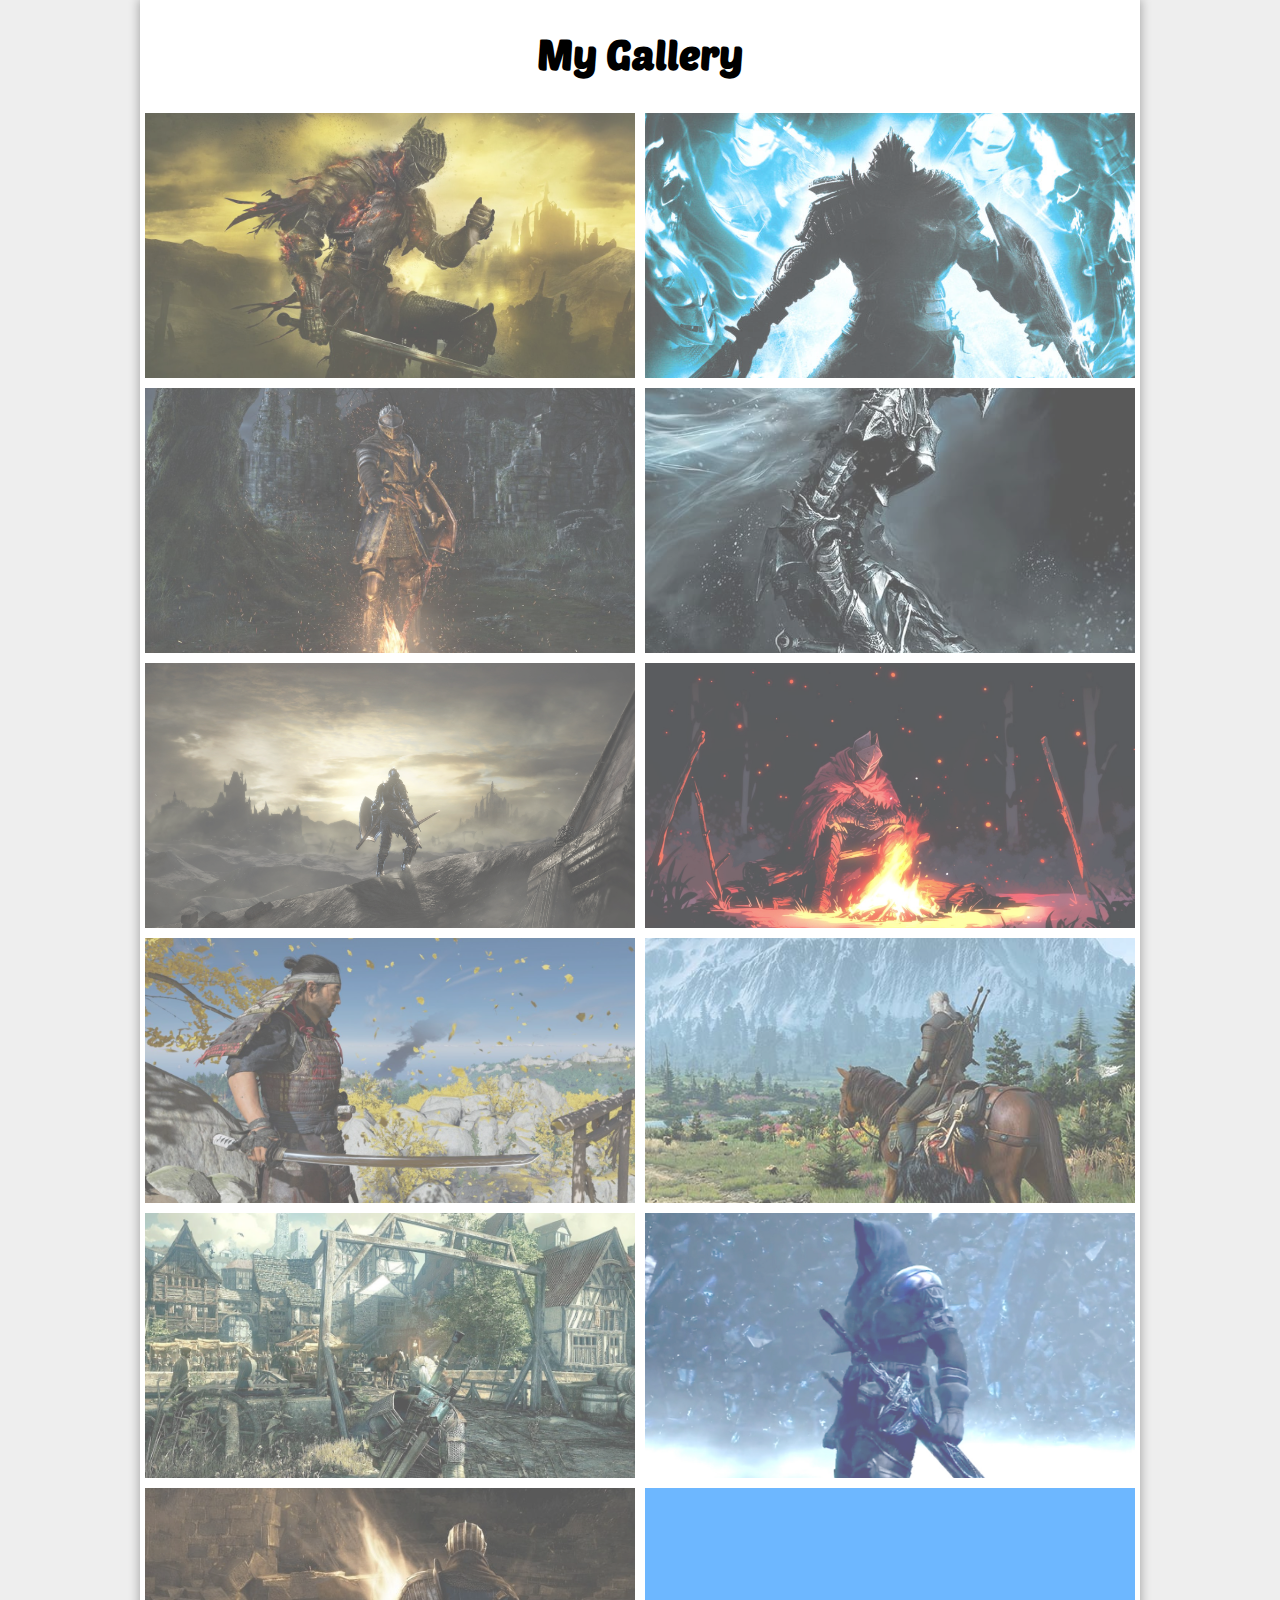
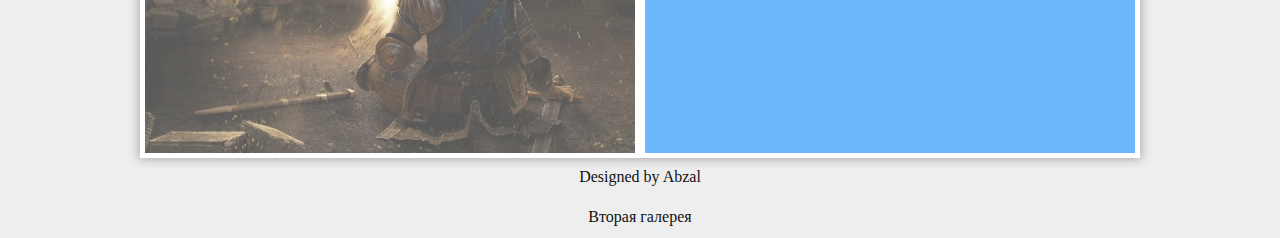
<file: index.html>
<!DOCTYPE html>
<html lang="en">
<head>
    <meta charset="UTF-8">
    <meta name="viewport" content="width=device-width, initial-scale=1.0">
    <title>Gallery</title>
    <link rel="stylesheet" href="style.css">
    <link rel="preconnect" href="https://fonts.googleapis.com">
    <link rel="preconnect" href="https://fonts.gstatic.com" crossorigin>
  <link href="https://fonts.googleapis.com/css2?family=Poetsen+One&display=swap" rel="stylesheet">
</head>
<body>
      <main class="main">
        <h2 class="heading">My Gallery</h2>
        <a href="img/img1.jpg" class="img_link" target="_blank"><div class="item" style="background-image: url(img/img1.jpg);"></div></a>
        <a href="img/img2.jpeg" class="img_link" target="_blank"><div class="item" style="background-image: url(img/img2.jpeg);"></div></a>
        <a href="img/img3.jpg" class="img_link" target="_blank"><div class="item" style="background-image: url(img/img3.jpg);"></div></a>
        <a href="img/img4.jpg" class="img_link" target="_blank"><div class="item" style="background-image: url(img/img4.jpg);"></div></a>
        <a href="img/img5.jpg" class="img_link" target="_blank"><div class="item" style="background-image: url(img/img5.jpg);"></div></a>
        <a href="img/img6.jpg" class="img_link" target="_blank"><div class="item" style="background-image: url(img/img6.jpg);"></div></a>
        <a href="img/img7.jpg" class="img_link" target="_blank"><div class="item" style="background-image: url(img/img7.jpg);"></div></a>
        <a href="img/img8.jpg" class="img_link" target="_blank"><div class="item" style="background-image: url(img/img8.jpg);"></div></a>
        <a href="img/img9.jpeg" class="img_link" target="_blank"><div class="item" style="background-image: url(img/img9.jpeg);"></div></a>
        <a href="img/img10.jpg" class="img_link" target="_blank"><div class="item" style="background-image: url(img/img10.jpg);"></div></a>
        <a href="img/img11.jpg" class="img_link" target="_blank"><div class="item" style="background-image: url(img/img11.jpg);"></div></a>
        <a href="img/img12.jpg" class="img_link" target="_blank"><div class="item" style="background-image: url(img/img12 .jpg);"></div></a>
      </main>

      <div class="link-wrapper"><a href="https://github.com" class="author" target="_blank">Designed by Abzal</a></div>
      
      
      <div class="link-wrapper"><a href="second.html" class="author">Вторая галерея</a></div>
</body>
</html>
</file>
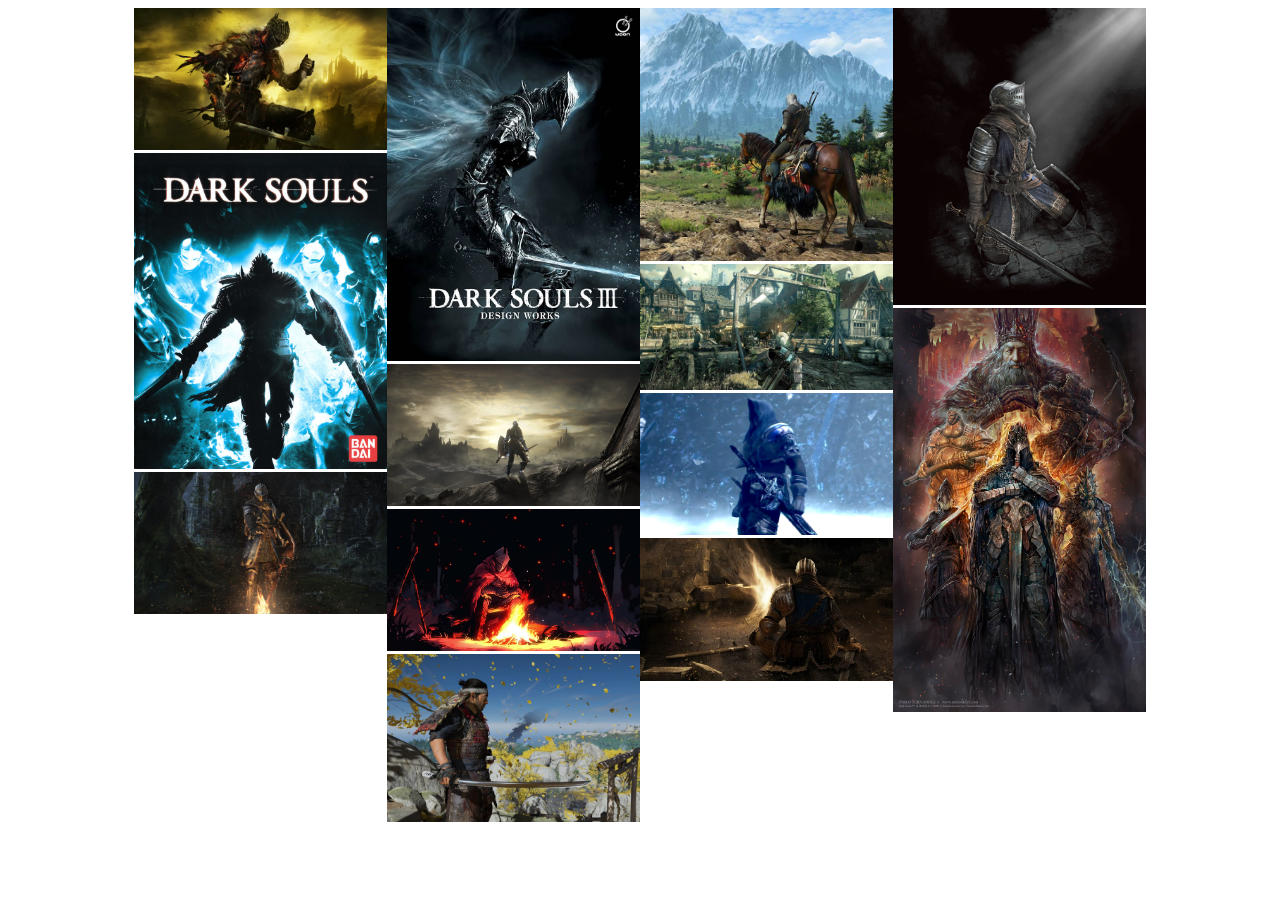
<file: second.html>
<!DOCTYPE html>
<html lang="en">
<head>
    <meta charset="UTF-8">
    <meta name="viewport" content="width=device-width, initial-scale=1.0">
    <title>Second Page Gallery</title>
    <link rel="stylesheet" href="main.css">
</head>
<body>
    <main class="main">
        <div class="img-box">
            <a href="img/img1.jpg" class="image-wrapper" target="_blank"><img src="img/img1.jpg" class="image"></a>
            <a href="img/img2.jpeg" class="image-wrapper" target="_blank"><img src="img/img2.jpeg" class="image"></a>
            <a href="img/img3.jpg" class="image-wrapper" target="_blank"><img src="img/img3.jpg" class="image"></a>
            <a href="img/img4.jpg" class="image-wrapper" target="_blank"><img src="img/img4.jpg" class="image"></a>
            <a href="img/img5.jpg" class="image-wrapper" target="_blank"><img src="img/img5.jpg" class="image"></a>
            <a href="img/img6.jpg" class="image-wrapper" target="_blank"><img src="img/img6.jpg" class="image"></a>
            <a href="img/img7.jpg" class="image-wrapper" target="_blank"><img src="img/img7.jpg" class="image"></a>
            <a href="img/img8.jpg" class="image-wrapper" target="_blank"><img src="img/img8.jpg" class="image"></a>
            <a href="img/img9.jpeg" class="image-wrapper" target="_blank"><img src="img/img9.jpeg" class="image"></a>
            <a href="img/img10.jpg" class="image-wrapper" target="_blank"><img src="img/img10.jpg" class="image"></a>
            <a href="img/img11.jpg" class="image-wrapper" target="_blank"><img src="img/img11.jpg" class="image"></a>
            <a href="img/img12.jpg" class="image-wrapper" target="_blank"><img src="img/img12.jpg" class="image"></a>
            <a href="img/img13.jpg" class="image-wrapper" target="_blank"><img src="img/img13.jpg" class="image"></a>
        </div>
    </main>
</body>
</html>
</file>
<file: style.css>
*{
    padding: 0;
    margin: 0;
    box-sizing: border-box;
}


body{
    background-color: #eee;
}

.main{
    background-color: #fff;
    display: flex;
    width: 95%;
    max-width: 1000px;
    margin: auto;
    box-shadow: 0 0 10px 1px rgba(0, 0, 0, 0.3);
    flex-wrap: wrap;
    font-family: "Poetsen One", sans-serif;
    font-weight: 400;
    font-style: normal;
}


.item{
    max-height: 265px;
    max-width: 490px;
    width: calc(95vw / 2 - 10px);
    height: 265px;
    background-color: dodgerblue;
    background-size: cover;
    background-position: center;
}

.heading{
    font-size: 40px;
    text-align: center;
    width: 100%;
    padding: 30px 0;
}

.img_link{
    display: block;
    opacity: 0.65;
    transition: opacity 0.4s ease, transform 0.2s ease-in, box-shadow 0.3s ease-out;
    margin: 5px;
}

.link-wrapper{
    padding: 10px 0;
    display: flex;
    justify-content: center;
    align-items: center;
}

.author{
    color: #111;
    text-decoration: none;
    border-bottom: 2px solid transparent;
    transition: 0.3s;
}


@media all and (max-width: 768px) {
    .item{
        max-width: initial;
        max-height: initial;
        width: 95vw;
        height: calc(95vw / 16 * 9);
    }

    .img_link{
        margin: 5px 0;
    }
}

@media all and (min-width: 1200px){
    .img_link:hover{
        opacity: 1;
        transform: scale(1.2) rotate(5deg);
        z-index: 10;
        box-shadow: 0 0 200px 30px rgba(0, 0, 0, 0.4);
    }

    .author:hover{
        border-color: #111;
    }
}
</file>
<file: main.css>
.img-box{
    column-count: 4;
    column-gap: 0;
    width: 80%;
    max-width: 1400px;
    margin: auto;
}

.image{
    max-width: 100%;
    display: block;
} 

.image-wrapper{
    display: block;
}

.image-wrapper + .image-wrapper{
    margin: 3px 0;
}
</file>
